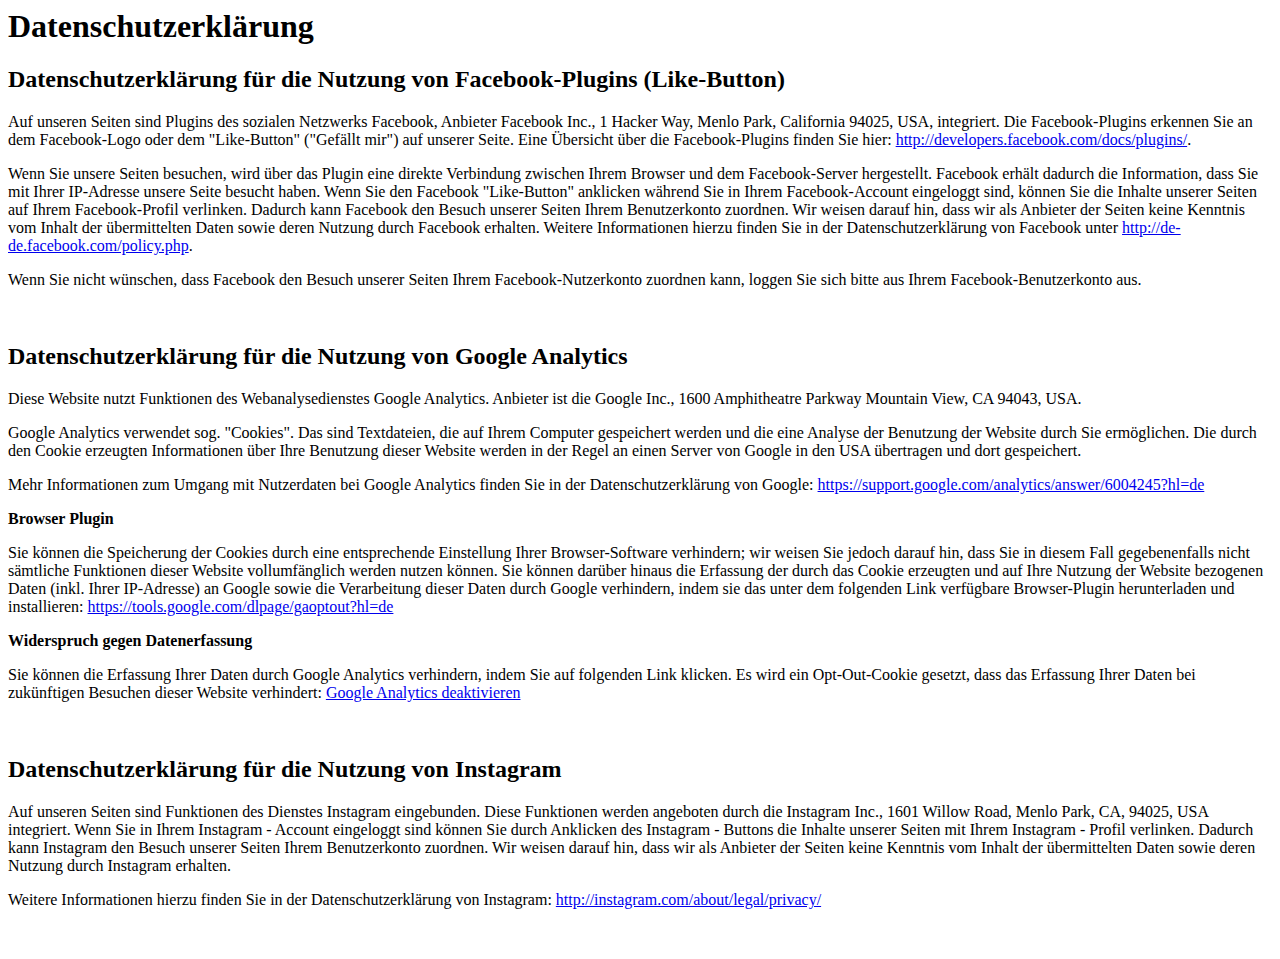
<file: datenschutz.html>
<html>
<body>
<h1>Datenschutzerklärung</h1>
<h2>Datenschutzerklärung für die Nutzung von Facebook-Plugins (Like-Button)</h2> <p>Auf unseren Seiten sind Plugins des sozialen Netzwerks Facebook, Anbieter Facebook Inc., 1 Hacker Way, Menlo Park, California 94025, USA, integriert. Die Facebook-Plugins erkennen Sie an dem Facebook-Logo oder dem "Like-Button" ("Gefällt mir") auf unserer Seite. Eine Übersicht über die Facebook-Plugins finden Sie hier: <a href="http://developers.facebook.com/docs/plugins/">http://developers.facebook.com/docs/plugins/</a>.</p> <p>Wenn Sie unsere Seiten besuchen, wird über das Plugin eine direkte Verbindung zwischen Ihrem Browser und dem Facebook-Server hergestellt. Facebook erhält dadurch die Information, dass Sie mit Ihrer IP-Adresse unsere Seite besucht haben. Wenn Sie den Facebook "Like-Button" anklicken während Sie in Ihrem Facebook-Account eingeloggt sind, können Sie die Inhalte unserer Seiten auf Ihrem Facebook-Profil verlinken. Dadurch kann Facebook den Besuch unserer Seiten Ihrem Benutzerkonto zuordnen. Wir weisen darauf hin, dass wir als Anbieter der Seiten keine Kenntnis vom Inhalt der übermittelten Daten sowie deren Nutzung durch Facebook erhalten. Weitere Informationen hierzu finden Sie in der Datenschutzerklärung von Facebook unter <a href="http://de-de.facebook.com/policy.php">http://de-de.facebook.com/policy.php</a>.</p> <p>Wenn Sie nicht wünschen, dass Facebook den Besuch unserer Seiten Ihrem Facebook-Nutzerkonto zuordnen kann, loggen Sie sich bitte aus Ihrem Facebook-Benutzerkonto aus.</p><p> </p>
<h2>Datenschutzerklärung für die Nutzung von Google Analytics</h2> <p>Diese Website nutzt Funktionen des Webanalysedienstes Google Analytics. Anbieter ist die Google Inc., 1600 Amphitheatre Parkway Mountain View, CA 94043, USA.</p> <p>Google Analytics verwendet sog. "Cookies". Das sind Textdateien, die auf Ihrem Computer gespeichert werden und die eine Analyse der Benutzung der Website durch Sie ermöglichen. Die durch den Cookie erzeugten Informationen über Ihre Benutzung dieser Website werden in der Regel an einen Server von Google in den USA übertragen und dort gespeichert.</p> <p>Mehr Informationen zum Umgang mit Nutzerdaten bei Google Analytics finden Sie in der Datenschutzerklärung von Google: <a href="https://support.google.com/analytics/answer/6004245?hl=de">https://support.google.com/analytics/answer/6004245?hl=de</a></p> <p><strong>Browser Plugin</strong></p> <p>Sie können die Speicherung der Cookies durch eine entsprechende Einstellung Ihrer Browser-Software verhindern; wir weisen Sie jedoch darauf hin, dass Sie in diesem Fall gegebenenfalls nicht sämtliche Funktionen dieser Website vollumfänglich werden nutzen können. Sie können darüber hinaus die Erfassung der durch das Cookie erzeugten und auf Ihre Nutzung der Website bezogenen Daten (inkl. Ihrer IP-Adresse) an Google sowie die Verarbeitung dieser Daten durch Google verhindern, indem sie das unter dem folgenden Link verfügbare Browser-Plugin herunterladen und installieren: <a href="https://tools.google.com/dlpage/gaoptout?hl=de">https://tools.google.com/dlpage/gaoptout?hl=de</a></p> <p><strong>Widerspruch gegen Datenerfassung</strong></p> <p>Sie können die Erfassung Ihrer Daten durch Google Analytics verhindern, indem Sie auf folgenden Link klicken. Es wird ein Opt-Out-Cookie gesetzt, dass das Erfassung Ihrer Daten bei zukünftigen Besuchen dieser Website verhindert: <a href="javascript:gaOptout();">Google Analytics deaktivieren</a></p>
<p> </p><h2>Datenschutzerklärung für die Nutzung von Instagram</h2> <p>Auf unseren Seiten sind Funktionen des Dienstes Instagram eingebunden. Diese Funktionen werden angeboten durch die Instagram Inc., 1601 Willow Road, Menlo Park, CA, 94025, USA integriert. Wenn Sie in Ihrem Instagram - Account eingeloggt sind können Sie durch Anklicken des Instagram - Buttons die Inhalte unserer Seiten mit Ihrem Instagram - Profil verlinken. Dadurch kann Instagram den Besuch unserer Seiten Ihrem Benutzerkonto zuordnen. Wir weisen darauf hin, dass wir als Anbieter der Seiten keine Kenntnis vom Inhalt der übermittelten Daten sowie deren Nutzung durch Instagram erhalten.</p> <p>Weitere Informationen hierzu finden Sie in der Datenschutzerklärung von Instagram: <a href="http://instagram.com/about/legal/privacy/">http://instagram.com/about/legal/privacy/</a></p><p> </p>
</body>
</html>
</file>
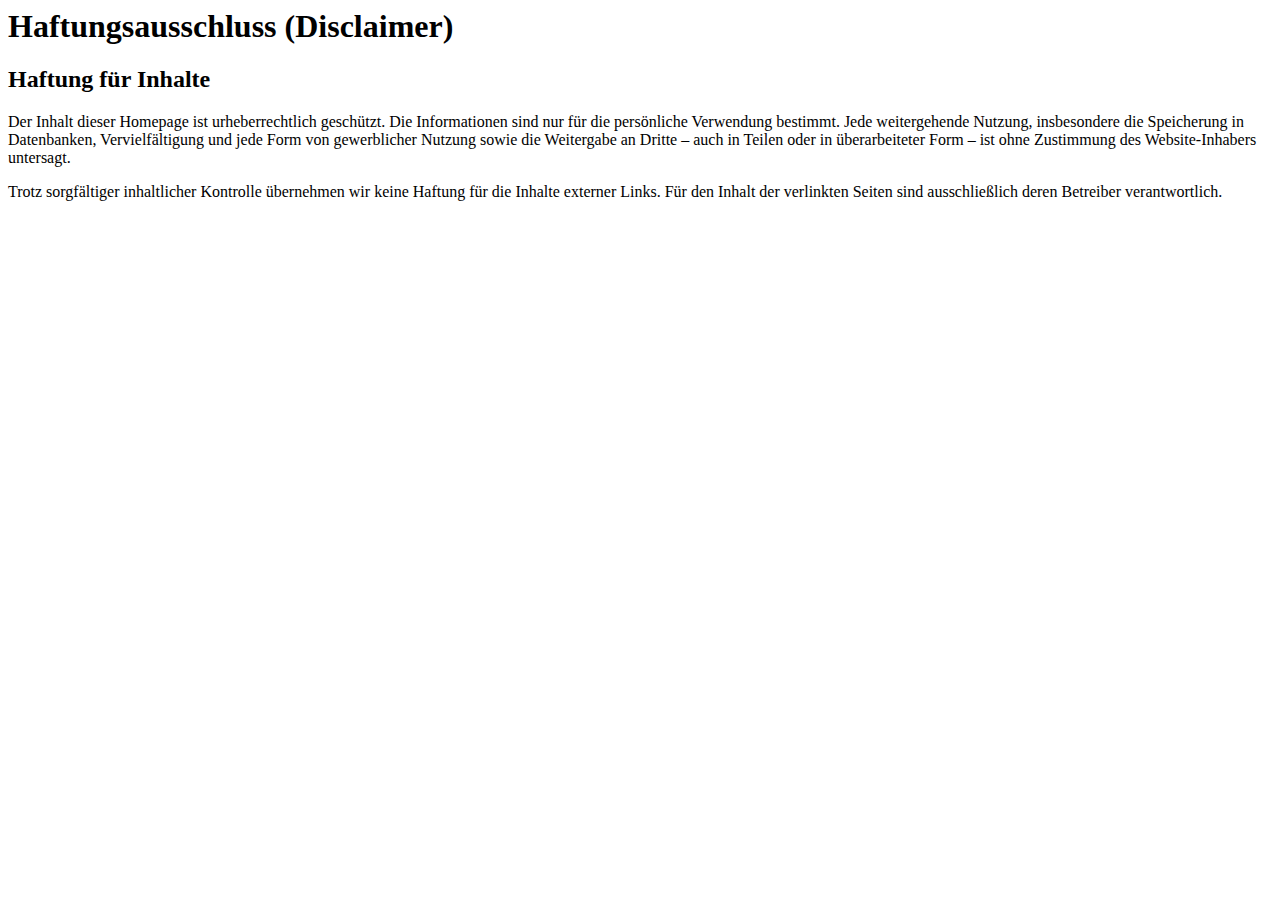
<file: disclaimer.html>
<html>
<body>
<h1>Haftungsausschluss (Disclaimer)</h1>
<h2>Haftung für Inhalte</h2> <p>Der Inhalt dieser Homepage ist urheberrechtlich geschützt. Die Informationen sind nur für die persönliche Verwendung bestimmt. Jede weitergehende Nutzung, insbesondere die Speicherung in Datenbanken, Vervielfältigung und jede Form von gewerblicher Nutzung sowie die Weitergabe an Dritte – auch in Teilen oder in überarbeiteter Form – ist ohne Zustimmung des Website-Inhabers untersagt.</p> <p>Trotz sorgfältiger inhaltlicher Kontrolle übernehmen wir keine Haftung für die Inhalte externer Links. Für den Inhalt der verlinkten Seiten sind ausschließlich deren Betreiber verantwortlich.</p><p> </p>
</body>
</html>
</file>
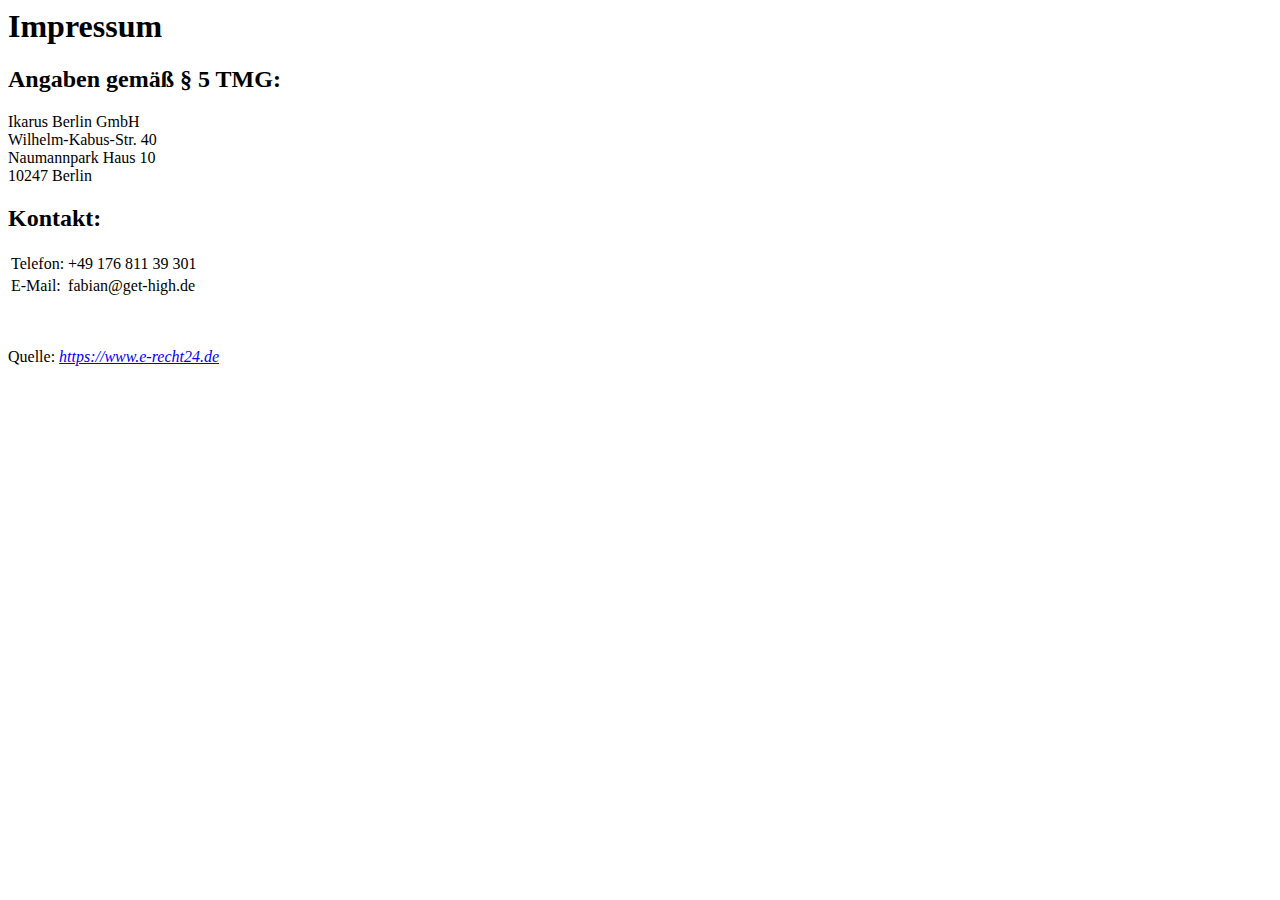
<file: impressum.html>
<html>
<body>
<h1>Impressum</h1>
<h2>Angaben gemäß § 5 TMG:</h2>
<p>Ikarus Berlin GmbH<br />
Wilhelm-Kabus-Str. 40<br />
Naumannpark Haus 10<br />
10247 Berlin
</p>
<h2>Kontakt:</h2>
<table><tr>
<td>Telefon:</td>
<td>+49 176 811 39 301</td></tr>
<tr><td>E-Mail:</td>
<td>fabian@get-high.de</td>
</tr></table>
<p> </p>
<p>Quelle: <em><a href="https://www.e-recht24.de">https://www.e-recht24.de</a></em></p>
</body>
</html>
</file>
